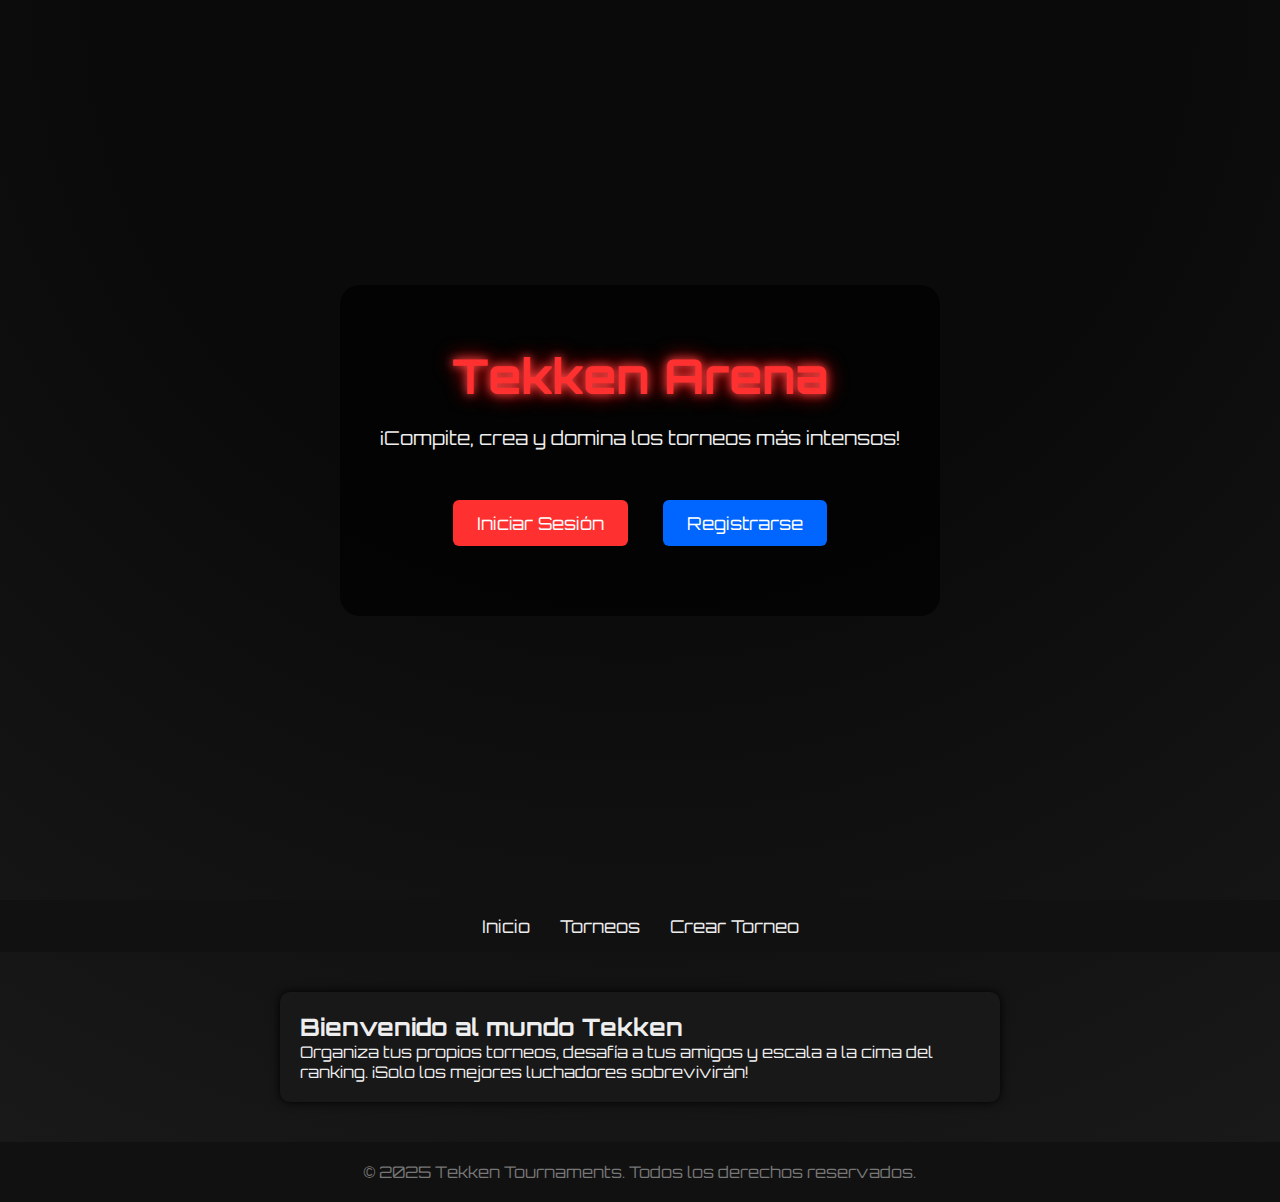
<file: index.html>
<!DOCTYPE html>
<html lang="es">
<head>
  <meta charset="UTF-8">
  <meta name="viewport" content="width=device-width, initial-scale=1.0">
  <title>Tekken Arena</title>
  <link rel="stylesheet" href="CSS/styles.css">
</head>
<body>
  <header class="hero">
    <div class="overlay">
      <h1 class="logo">Tekken Arena</h1>
      <p>¡Compite, crea y domina los torneos más intensos!</p>
      <div class="cta-buttons">
        <a href="./secciones/login.html" class="btn primary">Iniciar Sesión</a>
        <a href="./secciones/register.html" class="btn secondary">Registrarse</a>
      </div>
    </div>
  </header>

  <nav class="navbar">
    <ul>
      <li><a href="index.html">Inicio</a></li>
      <li><a href="./secciones/tournaments.html">Torneos</a></li>
      <li><a href="./secciones/create.html">Crear Torneo</a></li>
    </ul>
  </nav>

  <main class="content">
    <section>
      <h2>Bienvenido al mundo Tekken</h2>
      <p>Organiza tus propios torneos, desafía a tus amigos y escala a la cima del ranking. ¡Solo los mejores luchadores sobrevivirán!</p>
    </section>
  </main>

  <footer>
    <p>&copy; 2025 Tekken Tournaments. Todos los derechos reservados.</p>
  </footer>
</body>
</html>
</file>
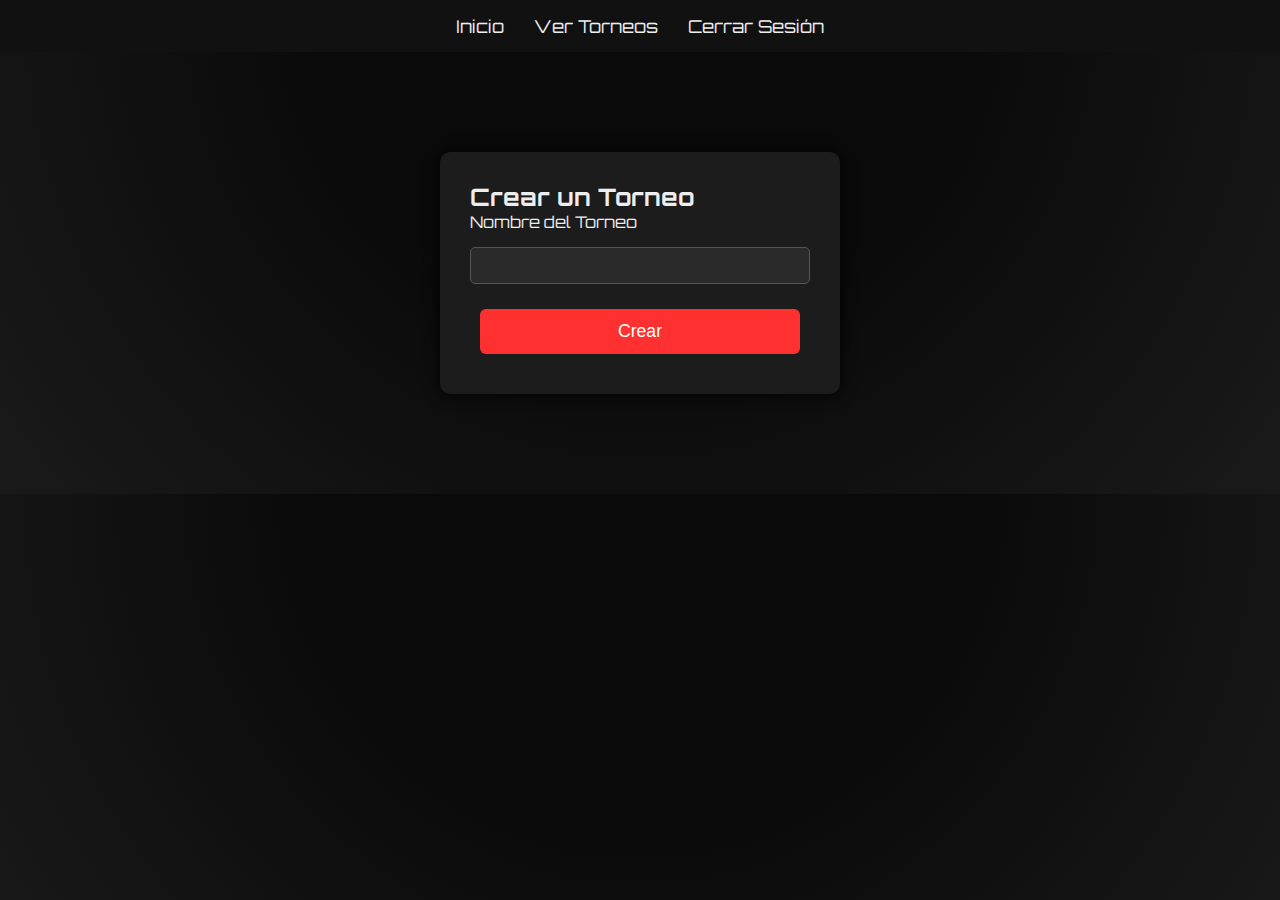
<file: secciones/create.html>
<!DOCTYPE html>
<html lang="es">
<head>
  <meta charset="UTF-8">
  <meta name="viewport" content="width=device-width, initial-scale=1.0">
  <title>Crear Torneo - Tekken Arena</title>
  <link rel="stylesheet" href="../CSS/styles.css">
</head>
<body>
  <nav class="navbar">
    <ul>
      <li><a href="../index.html">Inicio</a></li>
      <li><a href="../secciones/tournaments.html">Ver Torneos</a></li>
      <li><a href="../secciones/login.html" id="logout-btn">Cerrar Sesión</a></li>
    </ul>
  </nav>

  <main class="form-container">
    <h2>Crear un Torneo</h2>
    <form id="create-tournament-form">
      <label>Nombre del Torneo</label>
      <input type="text" id="tournament-name" required>
      <button type="submit" class="btn primary">Crear</button>
    </form>
  </main>

  <script src="../JavaScript/script.js"></script>
</body>
</html>
</file>
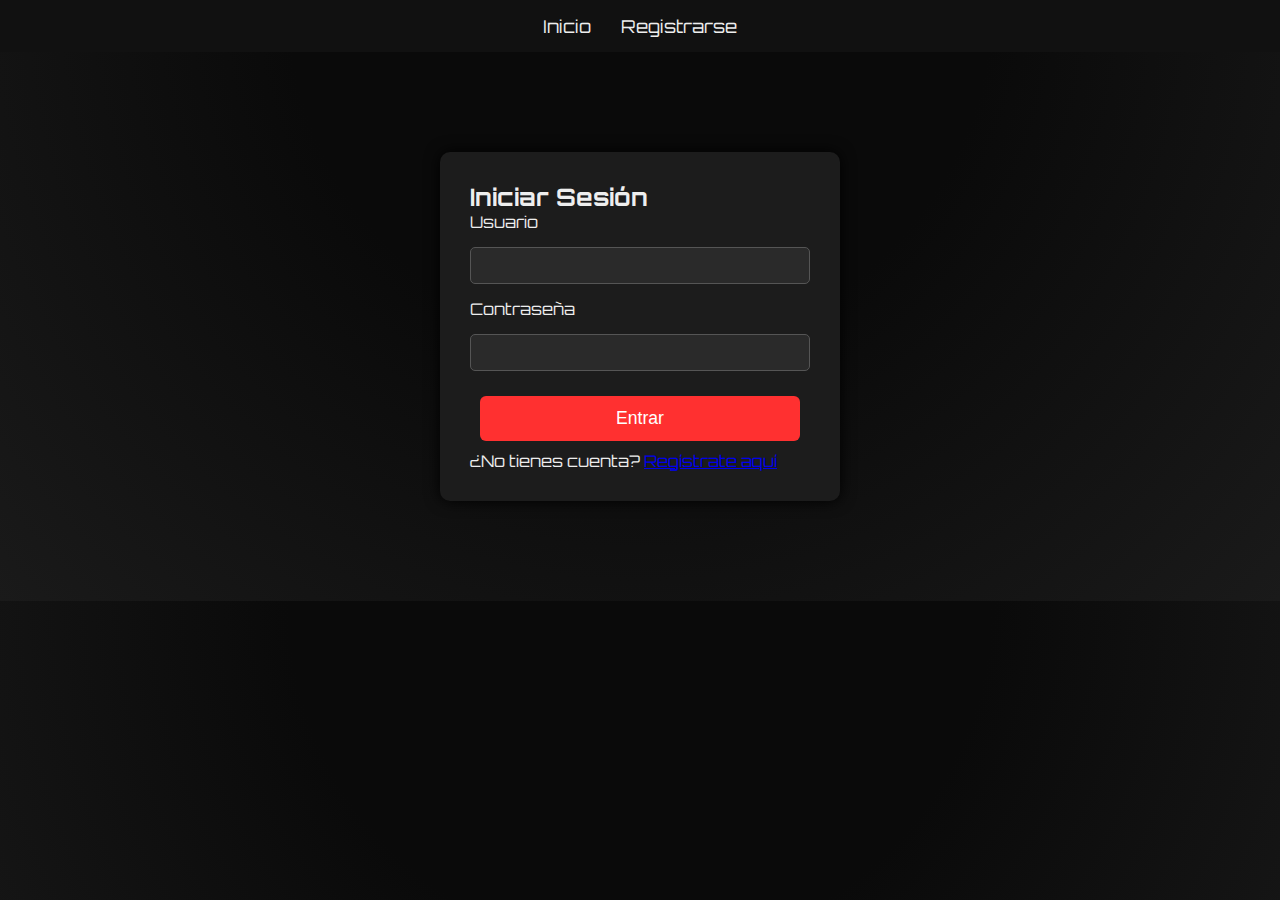
<file: secciones/login.html>
<!DOCTYPE html>
<html lang="es">
<head>
  <meta charset="UTF-8">
  <meta name="viewport" content="width=device-width, initial-scale=1.0">
  <title>Iniciar Sesión - Tekken Arena</title>
  <link rel="stylesheet" href="../CSS/styles.css">
</head>
<body>
  <nav class="navbar">
    <ul>
      <li><a href="../index.html">Inicio</a></li>
      <li><a href="../secciones/register.html">Registrarse</a></li>
    </ul>
  </nav>

  <main class="form-container">
    <h2>Iniciar Sesión</h2>
    <form id="login-form">
      <label>Usuario</label>
      <input type="text" id="login-user" required>
      <label>Contraseña</label>
      <input type="password" id="login-pass" required>
      <button type="submit" class="btn primary">Entrar</button>
    </form>
    <p>¿No tienes cuenta? <a href="../secciones/register.html">Regístrate aquí</a></p>
  </main>

  <script src="../JavaScript/script.js"></script>
</body>
</html>
</file>
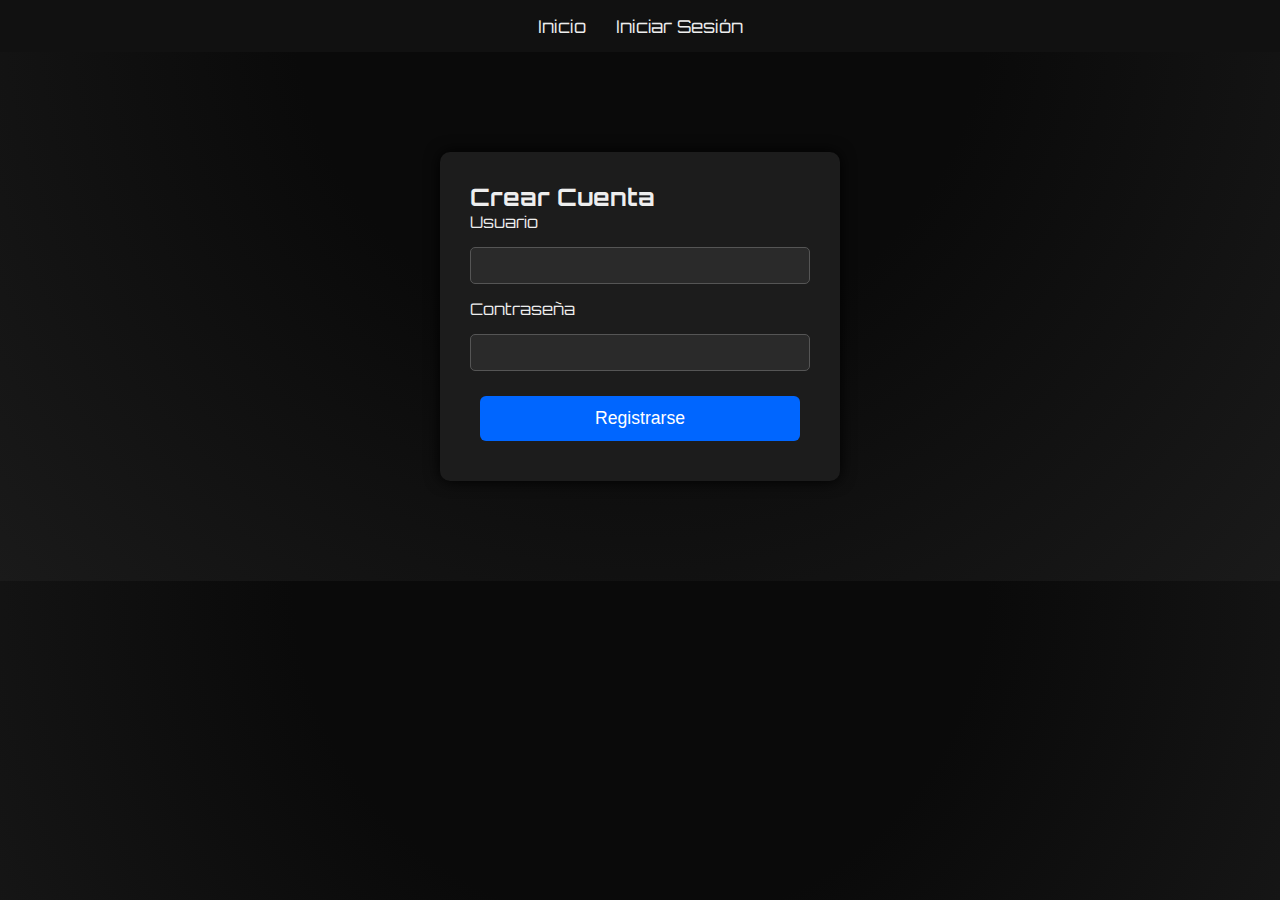
<file: secciones/register.html>
<!DOCTYPE html>
<html lang="es">
<head>
  <meta charset="UTF-8">
  <meta name="viewport" content="width=device-width, initial-scale=1.0">
  <title>Registrarse - Tekken Arena</title>
  <link rel="stylesheet" href="../CSS/styles.css">
</head>
<body>
  <nav class="navbar">
    <ul>
      <li><a href="../index.html">Inicio</a></li>
      <li><a href="../secciones/login.html">Iniciar Sesión</a></li>
    </ul>
  </nav>

  <main class="form-container">
    <h2>Crear Cuenta</h2>
    <form id="register-form">
      <label>Usuario</label>
      <input type="text" id="reg-user" required>
      <label>Contraseña</label>
      <input type="password" id="reg-pass" required>
      <button type="submit" class="btn secondary">Registrarse</button>
    </form>
  </main>

  <script src="../JavaScript/script.js"></script>
</body>
</html>
</file>
<file: CSS/styles.css>
@import url('https://fonts.googleapis.com/css2?family=Orbitron:wght@500;700&display=swap');

* {
  margin: 0;
  padding: 0;
  box-sizing: border-box;
}

body {
  font-family: 'Orbitron', sans-serif;
  background: radial-gradient(circle at top, #0a0a0a 40%, #1a1a1a 100%);
  color: #eee;
}

.hero {
  position: relative;
  background: url('https://images8.alphacoders.com/137/thumb-1920-1375529.png') center/cover no-repeat;
  min-height: 100vh;
  display: flex;
  justify-content: center;
  align-items: center;
  text-align: center;
  padding: 80px 20px;
}

.overlay {
  background: rgba(0, 0, 0, 0.65);
  padding: 60px 40px;
  border-radius: 20px;
  max-width: 600px;
  width: 100%;
  display: flex;
  flex-direction: column;
  align-items: center;   /* 🔥 centra el contenido horizontalmente */
  justify-content: center; /* 🔥 centra verticalmente dentro del contenedor */
}

.overlay h1 {
  margin-bottom: 20px;
  font-size: 3em;
}

.overlay p {
  margin-bottom: 40px;
  font-size: 1.2em;
}

.cta-buttons {
  display: flex;
  justify-content: center; /* 🔥 centra los botones en el eje horizontal */
  align-items: center;
  flex-wrap: wrap;
  gap: 15px;
  width: 100%;
}

/* Para pantallas pequeñas */
@media (max-width: 600px) {
  .overlay {
    padding: 40px 20px;
  }

  .overlay h1 {
    font-size: 2.2em;
  }

  .overlay p {
    font-size: 1em;
  }

  .cta-buttons {
    flex-direction: column;
    gap: 10px;
  }
}



.logo {
  font-size: 3em;
  color: #ff3030;
  text-shadow: 0 0 10px #ff5050, 0 0 20px #ff0000;
}

.btn {
  padding: 12px 24px;
  margin: 10px;
  border: none;
  border-radius: 6px;
  text-decoration: none;
  font-size: 1.1em;
  cursor: pointer;
  transition: 0.3s;
}

.primary {
  background: #ff3030;
  color: white;
}

.secondary {
  background: #0066ff;
  color: white;
}

.btn:hover {
  opacity: 0.8;
}

/* Navbar */
.navbar {
  background: #111;
  display: flex;
  justify-content: center;
  padding: 15px 0;
}

.navbar ul {
  list-style: none;
  display: flex;
  gap: 30px;
}

.navbar a {
  color: #eee;
  text-decoration: none;
  font-size: 1.1em;
  transition: 0.3s;
}

.navbar a:hover {
  color: #ff3030;
}

/* Content */
.content {
  padding: 40px;
  max-width: 800px;
  margin: auto;
}

section {
  background: #181818;
  padding: 20px;
  border-radius: 10px;
  box-shadow: 0 0 10px #000;
}

/* Forms */
.form-container {
  max-width: 400px;
  margin: 100px auto;
  background: #1c1c1c;
  padding: 30px;
  border-radius: 10px;
  box-shadow: 0 0 15px #000;
}

form {
  display: flex;
  flex-direction: column;
  gap: 15px;
}

input {
  padding: 10px;
  background: #2a2a2a;
  border: 1px solid #555;
  color: white;
  border-radius: 5px;
}

button {
  padding: 10px;
  background: #ff3030;
  color: white;
  border: none;
  border-radius: 5px;
  cursor: pointer;
}

button:hover {
  background: #cc0000;
}

/* Torneos */
#tournament-list {
  display: grid;
  gap: 15px;
  margin-top: 20px;
}

.tournament-card {
  background: #222;
  padding: 15px;
  border-radius: 8px;
  border: 1px solid #333;
}

/* Footer */
footer {
  text-align: center;
  padding: 20px;
  background: #111;
  color: #777;
}
</file>
